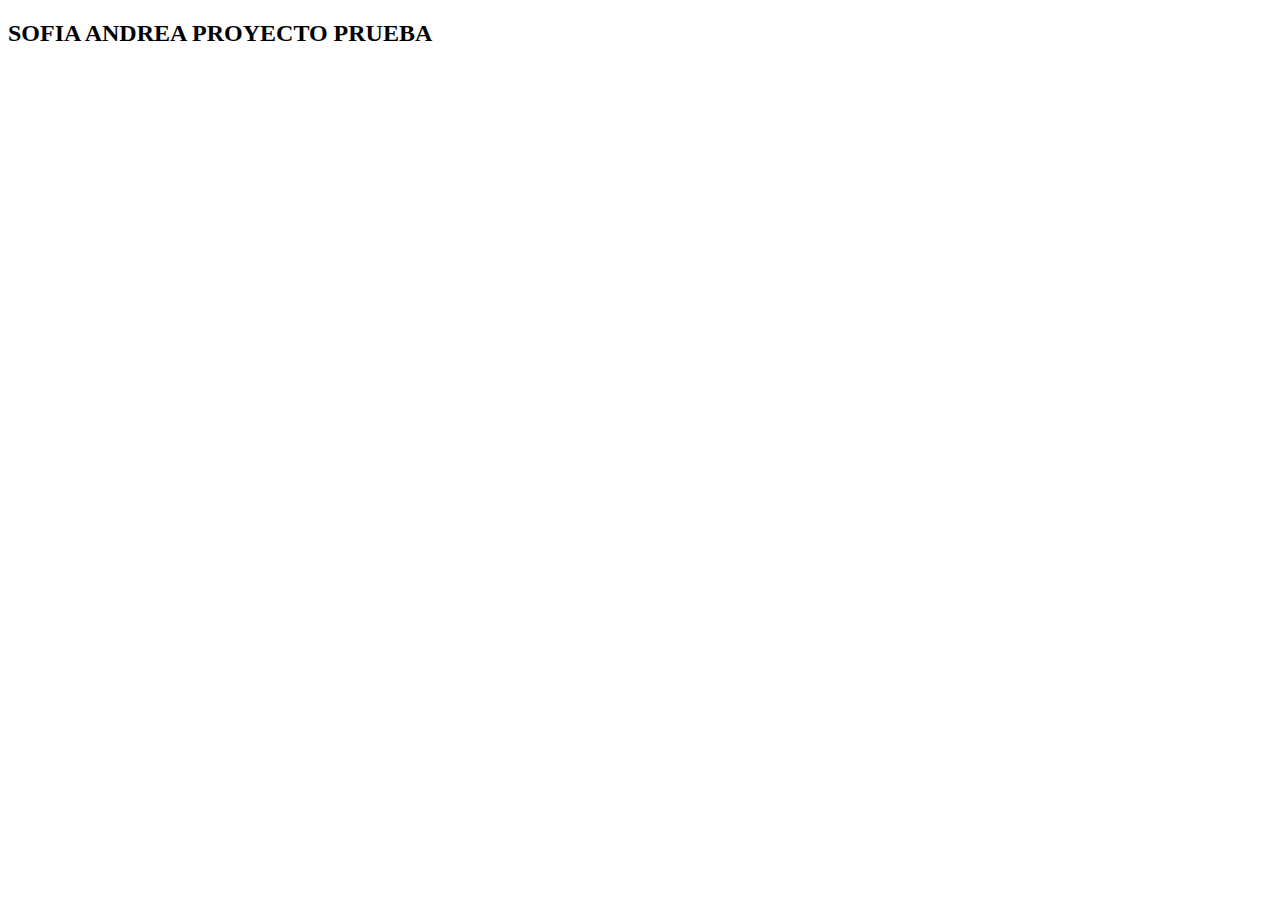
<file: GitHub/PROYECTOSOFIAANDREA/repositorioprueba.html>
<!DOCTYPE html>
<html lang="en">
<head>
    <meta charset="UTF-8">
    <meta http-equiv="X-UA-Compatible" content="IE=edge">
    <meta name="viewport" content="width=device-width, initial-scale=1.0">
    <title>Document</title>
</head>
<body>
    <header>

    </header>
    <main>
        <aside>

            
        </aside>
        <section>
            <article>
                <h2>SOFIA ANDREA PROYECTO PRUEBA</h2>

            </article>
        </section>
        <footer>

        </footer>
    </main>

    
    
</body>
</html>
</file>
